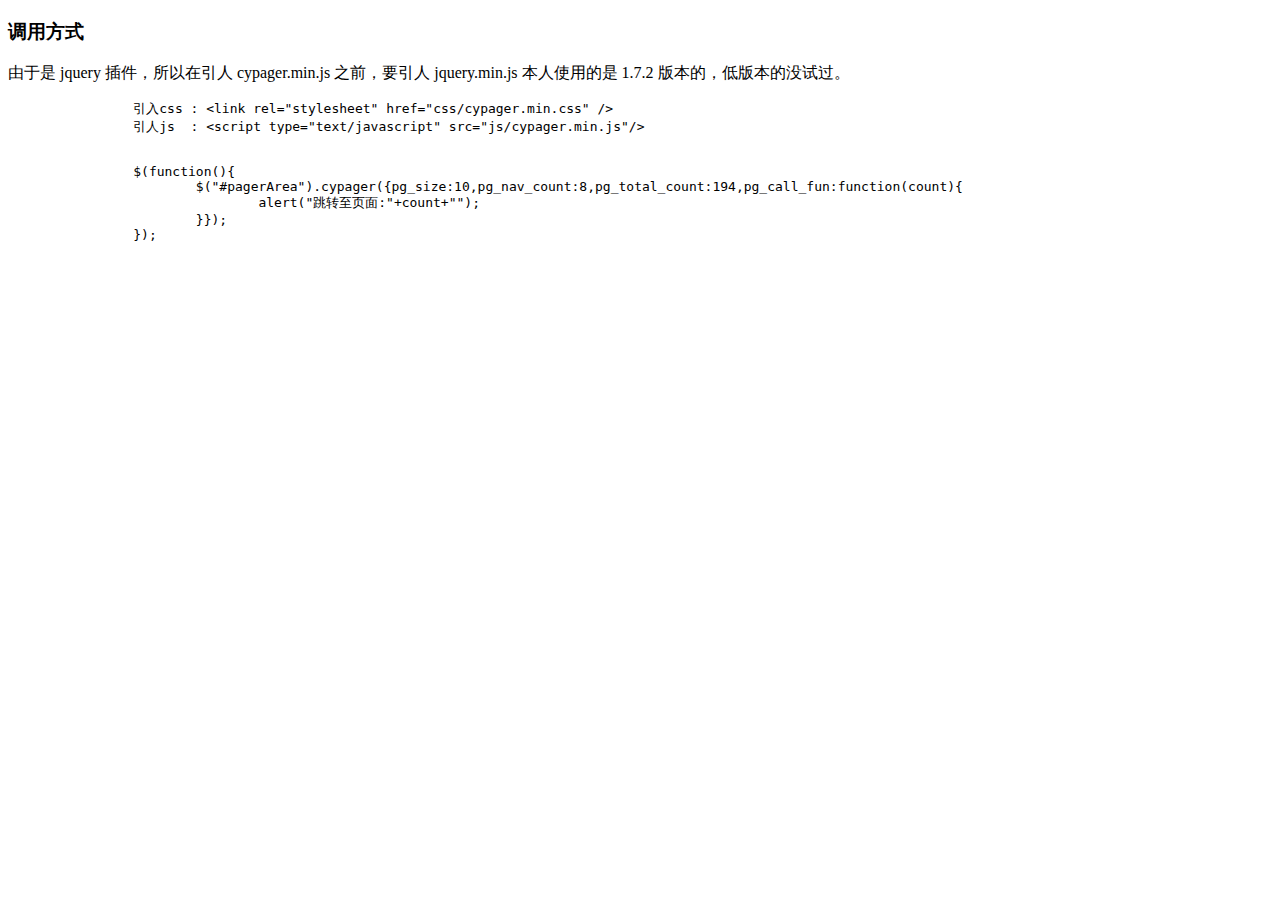
<file: yun_project/src/server/static/jQueryCypager20161024/index.html>
<!DOCTYPE html>
<html>
    <head>
        <meta charset="utf-8">
        <title>cypager强大的jQuery分页插件</title>
        <script src="http://www.jq22.com/jquery/1.7.2/jquery.min.js"></script>
        <link rel="stylesheet" href="css/cypager.min.css" />
    </head>
    <body>
        <h3>调用方式</h3>
        <p>由于是 jquery 插件，所以在引人 cypager.min.js 之前，要引人 jquery.min.js 本人使用的是 1.7.2 版本的，低版本的没试过。</p>
        <pre>
		引入css : &lt;link rel="stylesheet" href="css/cypager.min.css" /&gt;
		引人js  : &lt;script type="text/javascript" src="js/cypager.min.js"/&gt; 
        </pre>
        <pre>
		$(function(){
			$("#pagerArea").cypager({pg_size:10,pg_nav_count:8,pg_total_count:194,pg_call_fun:function(count){
				alert("跳转至页面:"+count+"");
			}});
		});
        </pre>
        <div id="pagerArea" unselectable="on" onselectstart="return false;" style="-moz-user-select:none;"></div>

        <div id="console" style='padding-left:10px'></div>

    </body>
    <script type="text/javascript" src="js/cypager.min.js" ></script>
    <script>
        $(function() {
            $("#pagerArea").cypager({pg_size: 10, pg_nav_count: 8, pg_total_count: 194, pg_call_fun: function(count) {
                    $("#console").html("正在加载第(" + count + ")页的数据，请稍后.......");
                }});
        });
    </script>
</html>
</file>
<file: yun_project/src/server/static/jQueryCypager20161024/css/cypager.min.css>
.pager{padding:0;margin:0;white-space:nowrap}
.pager li{list-style:none;font-family:arial;font-size:14px;padding:2px;margin:5px;border:#333 1px solid;text-align:center;border-radius:5px;max-width:80px;width:25px;height:22px;line-height:22px;cursor:pointer;background:#fff;display:inline-block}
.pager li:hover{border:#4876ff 1px solid;color:#4876ff}
.pager li.pg-hidepage{display:none}
.pager li.pg-prev,li.pg-next{width:80px}
.pager li.pg-selected{border:#4876ff 1px solid;background:deepskyblue;color:white}
.pager li.pg-selected:hover{color:#000;cursor:default}
.pager li.pg-dislabel{color:#ccc;border:#ccc 1px solid;cursor:default}
.pager li.pg-dislabel:hover{border:#ccc 1px solid}
</file>
